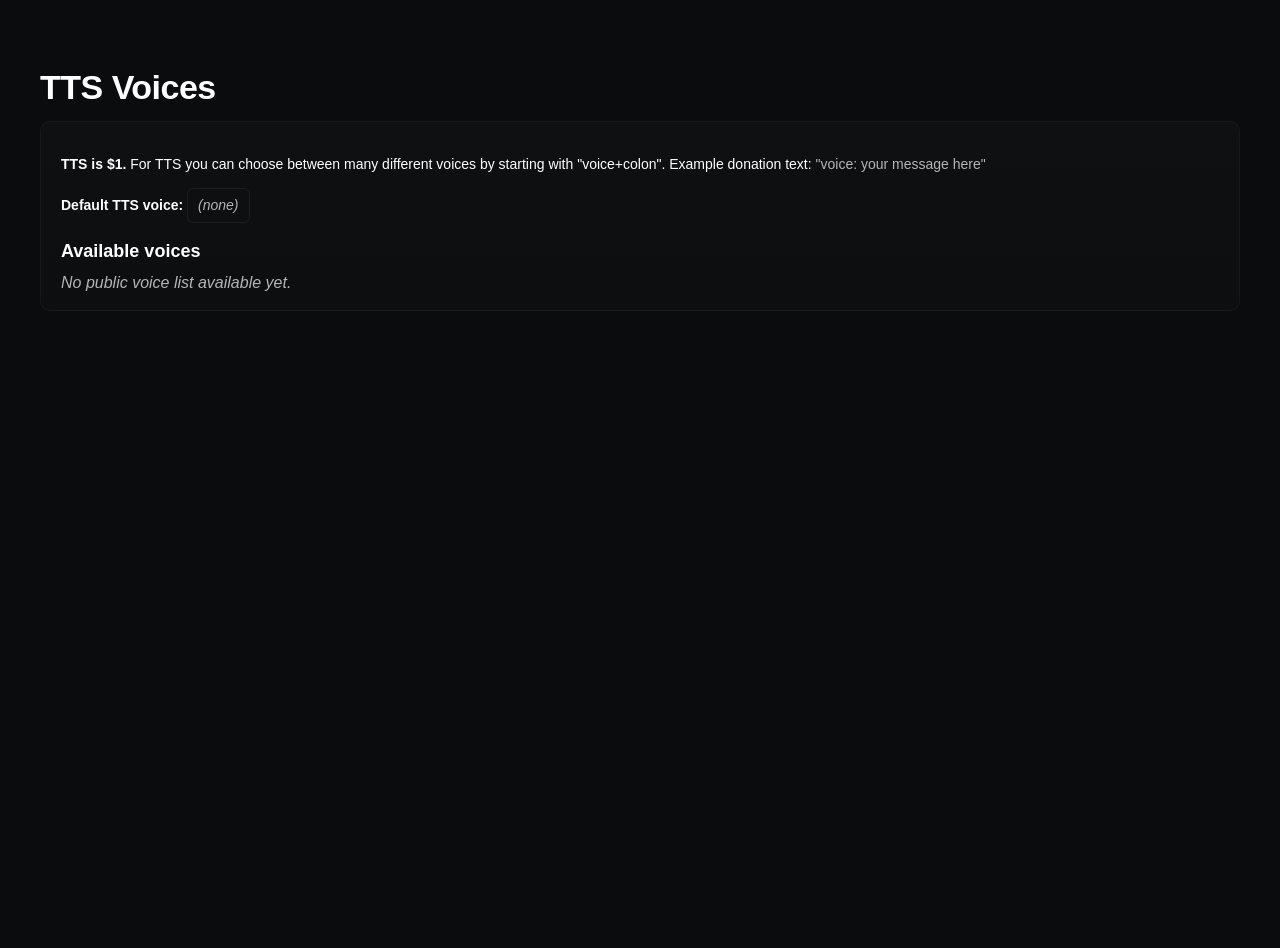
<file: docs/voices.html>
<!DOCTYPE html>
<html lang="en">
  <head>
    <meta charset="UTF-8" />
    <meta name="viewport" content="width=device-width, initial-scale=1.0" />
    <title>TTS Voices</title>
    <link rel="stylesheet" href="styles.css" />
  </head>
  <body>
    <main class="wrap">
      <header>
        <h1>TTS Voices</h1>
      </header>

      <section class="card">
        <p class="small">
          <strong>TTS is $1.</strong> For TTS you can choose between many
          different voices by starting with "voice+colon". Example donation
          text: <span class="muted">"voice: your message here"</span>
        </p>

        <p class="small">
          <strong>Default TTS voice:</strong>
          <span class="voice-pill content">(none)</span>
        </p>

        <div class="voices-header">
          <h2>Available voices</h2>
        </div>
        <div class="voices-grid" aria-live="polite">
          <div class="content">No public voice list available yet.</div>
        </div>
      </section>
    </main>
  </body>
</html>
</file>
<file: docs/styles.css>
:root {
  --bg: #0b0c0d;
  --text: #ffffff;
  --muted: #b5b5b5;
}
html,
body {
  height: 100%;
  margin: 0;
  background: var(--bg);
  color: var(--text);
  font-family: Inter, Roboto, -apple-system, "Segoe UI", "Helvetica Neue", Arial,
    sans-serif;
}
.wrap {
  max-width: 1200px;
  margin: 48px auto;
  padding: 20px;
  width: calc(100% - 40px);
}
header {
  margin-bottom: 14px;
}
h1 {
  font-size: 34px;
  margin: 0;
  letter-spacing: -0.5px;
}
.card {
  background: linear-gradient(
    180deg,
    rgba(255, 255, 255, 0.02),
    rgba(255, 255, 255, 0.01)
  );
  border: 1px solid rgba(255, 255, 255, 0.04);
  padding: 18px 20px;
  border-radius: 10px;
}
p {
  color: var(--text);
  line-height: 1.45;
}
.muted {
  color: var(--muted);
}
.small {
  font-size: 14px;
}
.voices-header {
  display: flex;
  align-items: center;
  gap: 12px;
  margin-top: 18px;
}
.voices-header h2 {
  margin: 0;
  font-size: 18px;
}
.voices-grid {
  display: grid;
  grid-template-columns: repeat(auto-fit, minmax(180px, 1fr));
  gap: 12px;
  margin-top: 12px;
}
.voice-pill {
  display: inline-block;
  padding: 6px 10px;
  border-radius: 6px;
  border: 1px solid rgba(255, 255, 255, 0.06);
  font-weight: 500;
  user-select: none;
}
.content {
  color: var(--muted);
  font-style: italic;
}
@media (max-width: 520px) {
  .wrap {
    padding: 16px;
    margin: 20px;
  }
  h1 {
    font-size: 26px;
  }
}
</file>
